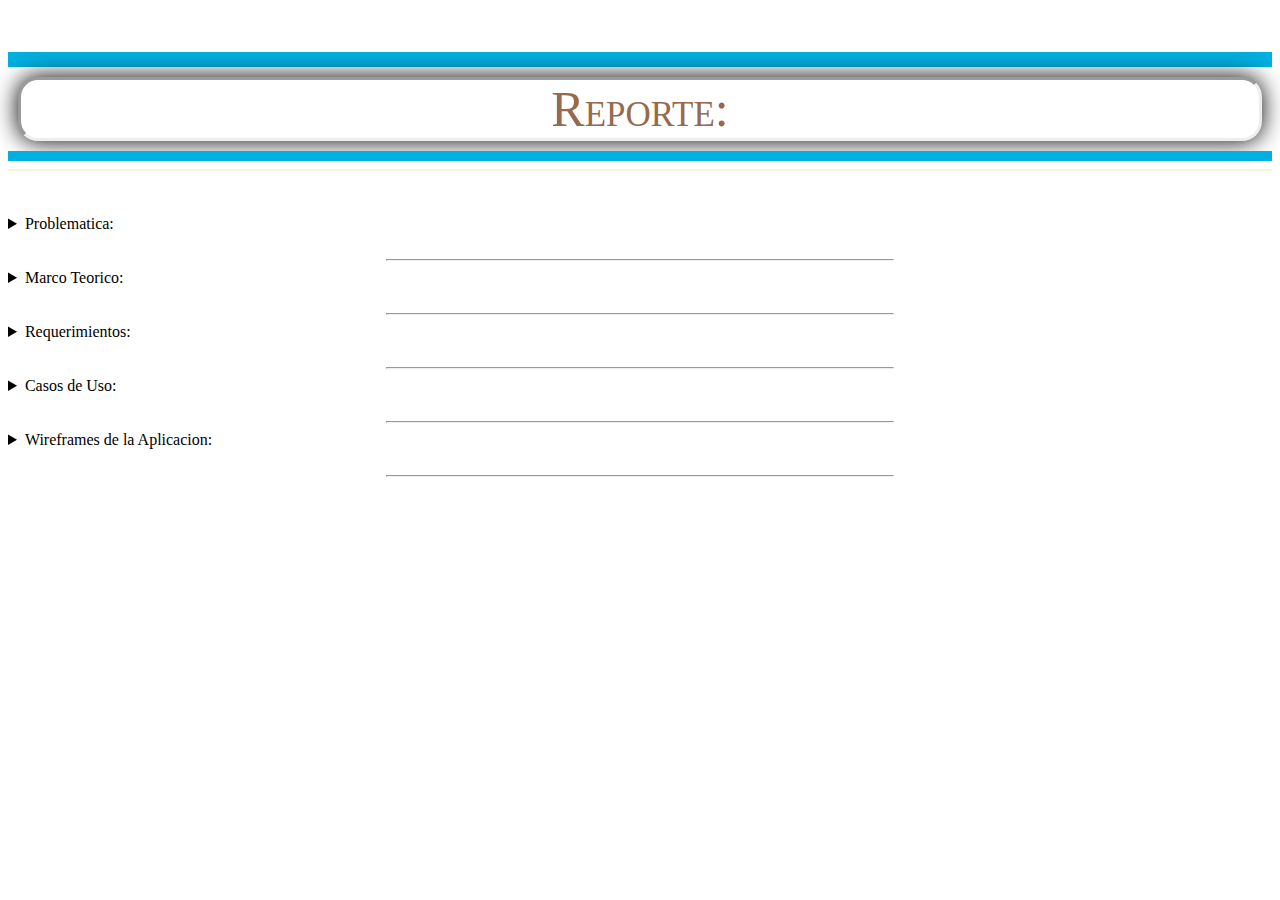
<file: Index.html>
<!Doctype HTML>
<html>
<head>
<meta charset = "utf-8">

<title>  

Reporte

</title>

<body>


<br>
<br>
<hr size="15" color="sky blue"></hr>  


<div style="background-color:white
;font-famlily:verdana;font-size:50px;color:#97694F;font-style:inherint;text-align:center;font-variant:
small-caps;marquee-direction:reverse;
border-style:inset;
border-radius:20px;
overflow:visible;
display:normal;
box-shadow:0 0 23px rgb(0,0,0);
margin:10px;
filter:alpha(opacity=80);
-mozt-opacity:1.4;
-ktml-opacity:1.4;
margin:10px;"> 


Reporte:

</div>
</head>
  
<hr  size="10"color="sky blue"></hr>
<hr align="center"  color="beige" size="2"></hr>
<br> <br>

<div class="div1">
<details class="click">
<summary>
<span class="sp1">


Problematica:

</span><br><br>
</summary>

<p id="p1">  
<br>

El TSE se presenta como la única Institución Gubernamental encargada de realizar los eventos electorales de nuestro país, así como:<br> Elecciones de Alcaldes, Diputados y Presidentes, y emitir el carnet electoral, inscribir los partidos políticos y llevar a cabo el sufragio o voto.<br>
Por lo cual cuenta con un gran grupo de trabajo y personal habitada en los 14 Departamentos del país.
Pero se observa que con el paso de los años, hasta hoy, se han llegado a notar problemas en su trabajo como mediador, El sistema actual con el que realizamos el sufragio, carece de mucha impuntualidad eh imparcialidad por parte del TSE,  el cual hace que la población en ocasiones no quiera participar en dichas elecciones dando su voto, ya que existen casos donde los ciudadanos no les queda claro la forma de como ejercer el sufragio; y es ahí donde surgen los votos nulos eh impugnados, dándonos otro problema al momento de querer contabilizar los votos emitidos en dicho evento electoral.

</p>
<br><br>
</details>
</div>

<hr width="40%">

<div class="div2">
<details class="click">
<summary>

<span class="sp2">

Marco Teorico:

</span><br><br>
</summary>


<p id="p2">  
<center>Antecedentes:</center> <br>

DECRETO N° 413.-<br> 
 
LA ASAMBLEA LEGISLATIVA DE LA REPÚLICA DE EL SALVADOR <br><br>
 
CONSIDERANDO: <br><br>
 
I. Que por Decreto Legislativo N° 417, de fecha 14 de diciembre de 1992, publicado en el Diario Oficial N° 16, Tomo 318 del 25 de enero de 1993, se emitió el Código Electoral.<br><br>
 
II. Que desde 1992, año de su emisión, el referido cuerpo legal ha sido modificado en múltiples ocasiones, ya sea por adición de nuevas disposiciones, por eliminación de algunas, o por interpretaciones auténticas diversas. <br><br>

III. Que la actividad legislativa de reforma al Código Electoral, antes referida, en cada momento se ha justificado en la necesidad de adaptar sus disposiciones a lasnuevas situaciones jurídico electorales, en la medida que los actores políticos y laadministración de los procesos electorales han identificado  cambios paraperfeccionar y consolidar los procesos electorales como único medio de expresiónde la voluntad de los electores. <br><br>

IV. Que la multiplicidad de cambios, así como la entrada en vigencia de forma paulatina,  de otras regulaciones como el voto residencial, la adopción del documento único de identidad, la formas de votar en elecciones legislativas, la integración de los concejos municipales de forma plural, entre otras, demanda la consolidación de un texto actualizado y armónico, en aras de contar con un ordenamiento electoral de reglas claras y precisas que garanticen la consolidación del sistema político electoral.<br><br>

DECRETA el siguiente: Objeto de la Ley<br><br>
 
CÓDIGO ELECTORAL<br><br>

 
<center>TÍTULO I<br>
DISPOSICIONES FUNDAMENTALES <br>
CAPÍTULO  I<br>
OBJETO </center><br>

Art. 1.- El presente Código tiene por objeto regular las actividades del cuerpo electoral, el registro electoral, los organismos electorales, así como la actividad del Estado en cuanto serefiere al proceso eleccionario.<br><br>

Elección de funcionarios<br><br>
 
Art. 2.- El proceso eleccionario a que se refiere el presente Código es el relacionado con
las elecciones de los siguientes funcionarios:<br><br>
 
a. Presidente y Vicepresidente o Presidenta y Vicepresidenta de la República; <br>
b. Diputados y Diputadas al Parlamento Centroamericano; <br>
c. Diputados y Diputadas a la Asamblea Legislativa; <br>
d. Miembros o Miembras de los Concejos Municipales. <br><br>


 
<center> CAPÍTULO  II <br>
DEL SUFRAGIO </center><br><br>

Derecho y deber<br><br>

Art. 3.- El sufragio es un derecho y un deber de los ciudadanos y ciudadanas, su ejercicio es indelegable e irrenunciable.  El voto es libre, directo, igualitario y secreto.<br>

Garantía <br><br>
 
Art. 4.- Nadie podrá impedir, coartar o perturbar el ejercicio del sufragio. Las autoridades
competentes están en la obligación de garantizar la libertad y pureza del sufragio y facilitar su
ejercicio. Los infractores e infractoras serán sancionados de conformidad a la ley.  <br><br>

 

Inscripción en el registro<br><br>
 
Art. 5.- Para el ejercicio del sufragio es condición indispensable estar inscrito o inscrita
en el registro electoral, elaborado por el Tribunal Supremo Electoral. 

En el texto del presente Código, el Tribunal Supremo Electoral podrá denominarse "El Tribunal".<br><br>


Documento para votar<br><br>
 
Art. 6.- Es deber de todo ciudadano y ciudadana obtener el documento único de
identidad  que lo identifique para ejercer el sufragio conforme a la ley.  <br><br>

 
Inhabilidades<br><br>
 
Art. 7.- No pueden ejercer el sufragio: <br><br>
 
a. Aquellos o aquellas contra quienes se dicte auto de prisión formal; <br>
b. Las y los enajenados mentales; <br>
c. Las y los declarados en interdicción judicial; <br>
d. Las y los que se negaren a desempeñar sin justa causa, un cargo de elección 
popular. La suspensión, a que se refiere este numeral, durará todo el tiempo que
debiere desempeñar el cargo rehusado;  <br>
e. Las y los de conducta notoriamente viciada; <br>
f. Las y los condenados por delito; <br>
g. Las y los que compren o vendan votos en las elecciones;<br>  
h. Las y los que suscriban actas, proclamas o adhesiones para promover o apoyar la
reelección o la continuación del Presidente o Presidenta de la República, o empleen
medios directos encaminados a ese fin;  <br>
i. Las y los funcionarios, las autoridades y los agentes de éstos que coarten la libertad
del sufragio; y <br>
j. Las y los que se compruebe hayan realizado o promovido cualquier tipo de fraude
electoral.  <br><br>

La autoridad competente está en la obligación de hacer del conocimiento del Tribunal,  
toda orden o causal de suspensión o pérdida o rehabilitación de los derechos políticos de los
ciudadanos y ciudadanas, para los efectos del registro electoral; caso contrario, incurrirán en la
sanción que contempla este Código.   <br><br><br>


<center>TÍTULO II<br>
DEL CUERPO ELECTORAL, DE LAS CIRCUNSCRIPCIONES TERRITORIALES ELECTORALES Y DE LA INTEGRACIÓN DE LAS AUTORIDADES A ELEGIRSE<br><br>
CAPÍTULO I<br>
DEL CUERPO ELECTORAL<br><br></center>
Cuerpo electoral<br><br>
Art. 8.- El cuerpo electoral está formado por todos los ciudadanos y ciudadanas capaces de emitir el voto.<br><br>
Requisitos<br><br>
Art. 9.- Para ejercer el sufragio se requiere:<br><br>
a. Ser ciudadano o ciudadana salvadoreño;<br>
b. Estar inscrito o inscrita en el registro electoral;<br>
c. Estar en pleno goce de los derechos civiles y políticos; y<br>
d. Identificarse con su respectivo documento único de identidad vigente y además, aparecer en el correspondiente padrón emitido por el Tribunal, de acuerdo al registro electoral.<br><br>

<center>CAPÍTULO II<br>
DE LAS CIRCUNSCRIPCIONES TERRITORIALES ELECTORALES<br><br></center>
Circunscripciones<br><br>
Art. 10.- Para los efectos de este Código las circunscripciones territoriales electorales serán municipales, departamentales y nacional, las que coincidirán respectivamente con los municipios, los departamentos y el territorio de la República.
La circunscripción nacional, será utilizada para la elección de Presidente o Presidenta y Vicepresidente o Vicepresidenta de la República, así como para la elección de los Diputados y Diputadas al Parlamento Centroamericano.
Las circunscripciones municipales comprenden el área territorial de cada uno de los municipios en que se encuentra dividido el país los que a su vez, para efectos de votación, estarán subdivididos en sectores de votación.
Considérase sector de votación aquella área geográfica dentro de un municipio, delimitada por uno o varios cantones, de forma total o parcial, en el área rural; o por una o varias urbanizaciones, barrios o colonias, de forma total o parcial, en el área urbana, para conformar un lugar de votación a fin de facilitar el ejercicio del sufragio en forma accesible al lugar de residencia del ciudadano.
El Tribunal Supremo Electoral elaborará la cartografía electoral necesaria, de acuerdo a los criterios establecidos en los dos incisos anteriores, para crear los respectivos sectores de votación dentro de cada municipio, que garanticen el ejercicio del sufragio bajo el sistema de voto residencial.<br><br><br>



<center>TÍTULO III<br>
DEL REGISTRO ELECTORAL<br>
CAPÍTULO I<br>
FORMACIÓN<br><br></center>

Constitución<br><br>
Art. 14.-El registro electoral, elaborado por el Tribunal, estará constituido por todos los ciudadanos y ciudadanas salvadoreños y salvadoreñas que de acuerdo con la Constitución y las leyes de la República se encuentren en capacidad de ejercer el sufragio.
Dicho registro es permanente y público. Los partidos políticos legalmente inscritos, tendrán derecho de vigilancia sobre la elaboración, organización, publicación y actualización del registro electoral.<br><br>

Base<br><br>
Art. 15.- La base para elaborar el registro electoral, será la información del documento único de identidad que el Registro Nacional de las Personas Naturales está en la obligación de proporcionar al Tribunal, en la forma establecida en el artículo 17.<br><br>

Inscripción<br><br>
Art. 16.- El Tribunal, al recibir la información a que se refiere el artículo anterior, realizará sobre esta base, la inscripción del ciudadano o ciudadana en el registro electoral, previa validación que haga de la misma, de conformidad con lo dispuesto en el artículo 31 de este Código.<br><br>

Datos<br><br>
Art. 17.- El Registro Nacional de las Personas Naturales, deberá proporcionar al Tribunal, en la forma que éste lo solicite, al día siguiente de la emisión del documento único de identidad, los siguientes datos del ciudadano:<br><br>
a. Nombres y apellidos;<br>
b. Departamento, municipio, año, mes y día de su nacimiento;<br>
c. Nombre y apellido de la madre;<br>
d. Nombre y apellido del padre;<br>
e. Profesión u oficio y nivel de estudios realizados;<br>
f. Estado familiar;<br>
g. Nombre y apellido del cónyuge si estuviere casado;<br>
h. Departamento, municipio y lugar de residencia. Se entenderá por residencia el lugar donde el ciudadano o ciudadana tiene su morada;<br>
i. Sexo;<br>
j. Firma y huella;<br>
k. Fotografía digitalizada del ciudadano o ciudadana; y<br>
l. Número del documento único de identidad y fecha de expedición y vencimiento del mismo.<br><br>

 <center>

</p><br><br>
</details class="click">
</div>

<hr width="40%">

<div class="div3">
<details class="click">
<summary>
<span class="sp3">

Requerimientos:

</span><br><br>
</summary>

<p id="p3">   

los que requeriria nuestro sistema seria:<br><br>

*Gestor de Base de Datos.<br>
*Computadoras Tactiles.<br>
*El uso del servidor Xammp y<br>
*Lector de DUI.<br>

</p><br><br>
</details>
</div>

<hr width="40%">
<div class="div4">
<details class="click">
<summary>
<span class="sp4"> 

Casos de Uso:

</span> <br><br>
</summary>

<p id="p4">   

<img src="caso de uso.jpeg" width="500" height="550" align="center" hspace="30" vspace="30">


</p><br><br>
</details>
</div>

<hr width="40%">
<div class="div5">
<details class="click">
<summary>
<span class="sp5"> 

Wireframes de la Aplicacion:

</span> <br><br> 
</summary>

<p id="p5">   

<img src="1-2.jpg" width="900" height="550" align="left" hspace="30" vspace="30">
<hr width="40%">

<img src="3-4.jpg" width="1000" height="880" align="left" hspace="30" vspace="30">
<hr width="40%">

<img src="5-6.jpg" width="1100" height="880" align="left" hspace="30" vspace="30">
<hr width="40%">

<img src="7-8.jpg" width="1000" height="880" align="left" hspace="30" vspace="30">
<hr width="40%">

<img src="9-10.jpg" width="1000" height="880" align="left" hspace="30" vspace="30">
<hr width="40%">

<img src="11-12.jpg" width="1000" height="880" align="left" hspace="30" vspace="30">
<hr width="40%">

<img src="13-14.jpg" width="1100" height="550" align="left" hspace="30" vspace="30">
<hr width="40%">

<img src="15-16.jpg" width="1100" height="550" align="left" hspace="30" vspace="30">
<hr width="40%">

<img src="17-18.jpg" width="1100" height="550" align="left" hspace="30" vspace="30">
<hr width="40%">

</p><br><br>
</details>
</div>
<hr width="40%">
</file>
